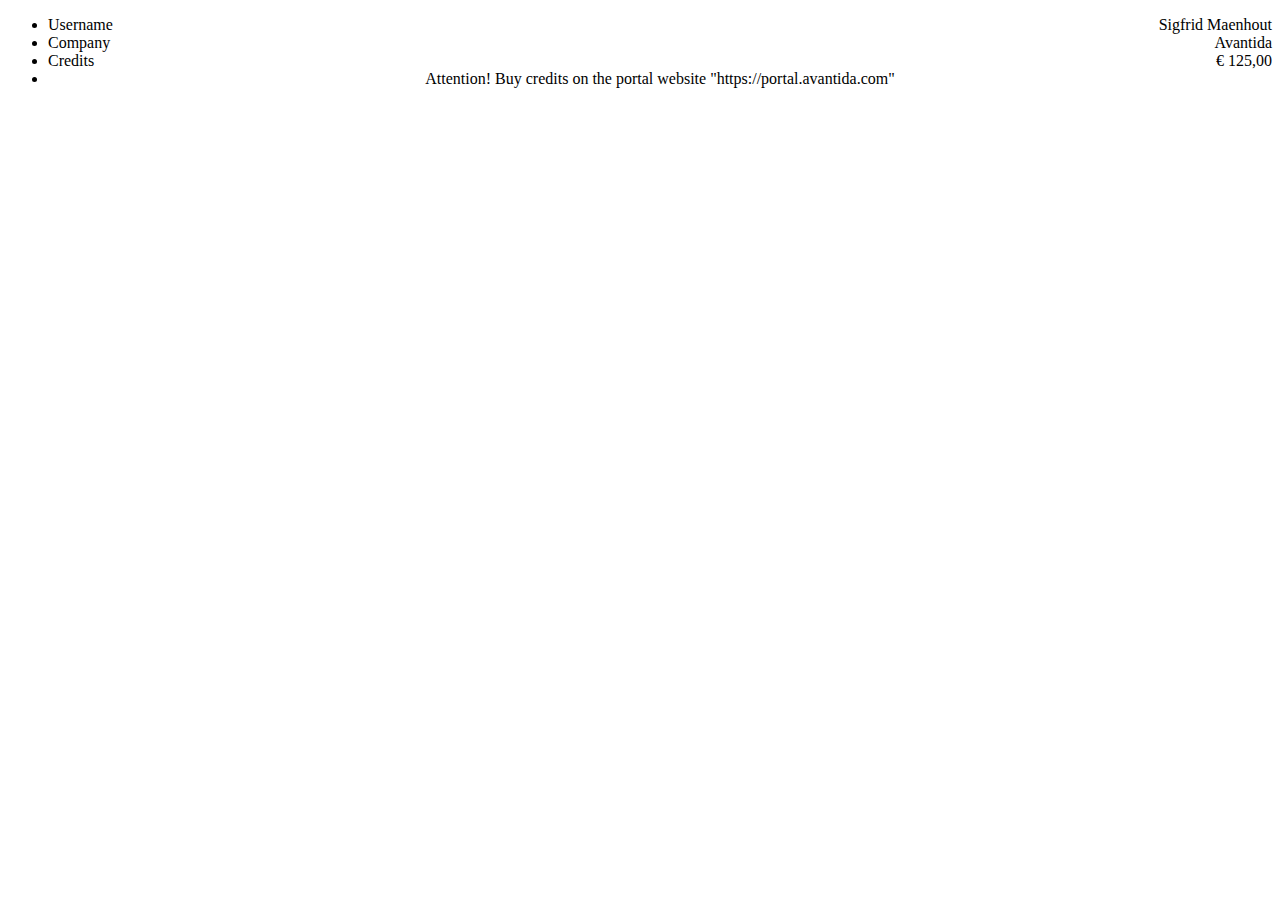
<file: reUse App/credit.html>
<!DOCTYPE html>

<html>
    <head>
      <meta charset="utf-8" />
    
 	 
        <title>Credits</title>
    </head>
    <body>
        <div id="credit" data-role="view" data-title="Credits" data-layout="default">
       <ul data-role="listview" data-style="inset">
            <li>
                <label>Username
                    <label id="username" style="float:right;">Sigfrid Maenhout</label>
                </label>
            </li>
           <li>
                <label>Company
                    <label id="company" style="float:right;">Avantida</label>
                </label>
            </li>
           <li>
                <label>Credits
                    <label id="credits" style="float:right;">€ 125,00</label>
                </label>
            </li>
           <li style="text-align:center;">
               <label>
					Attention! Buy credits on the portal website
                   "https://portal.avantida.com"
               </label>
           </li>
       </ul>
    </div>
    </body>
</html>
</file>
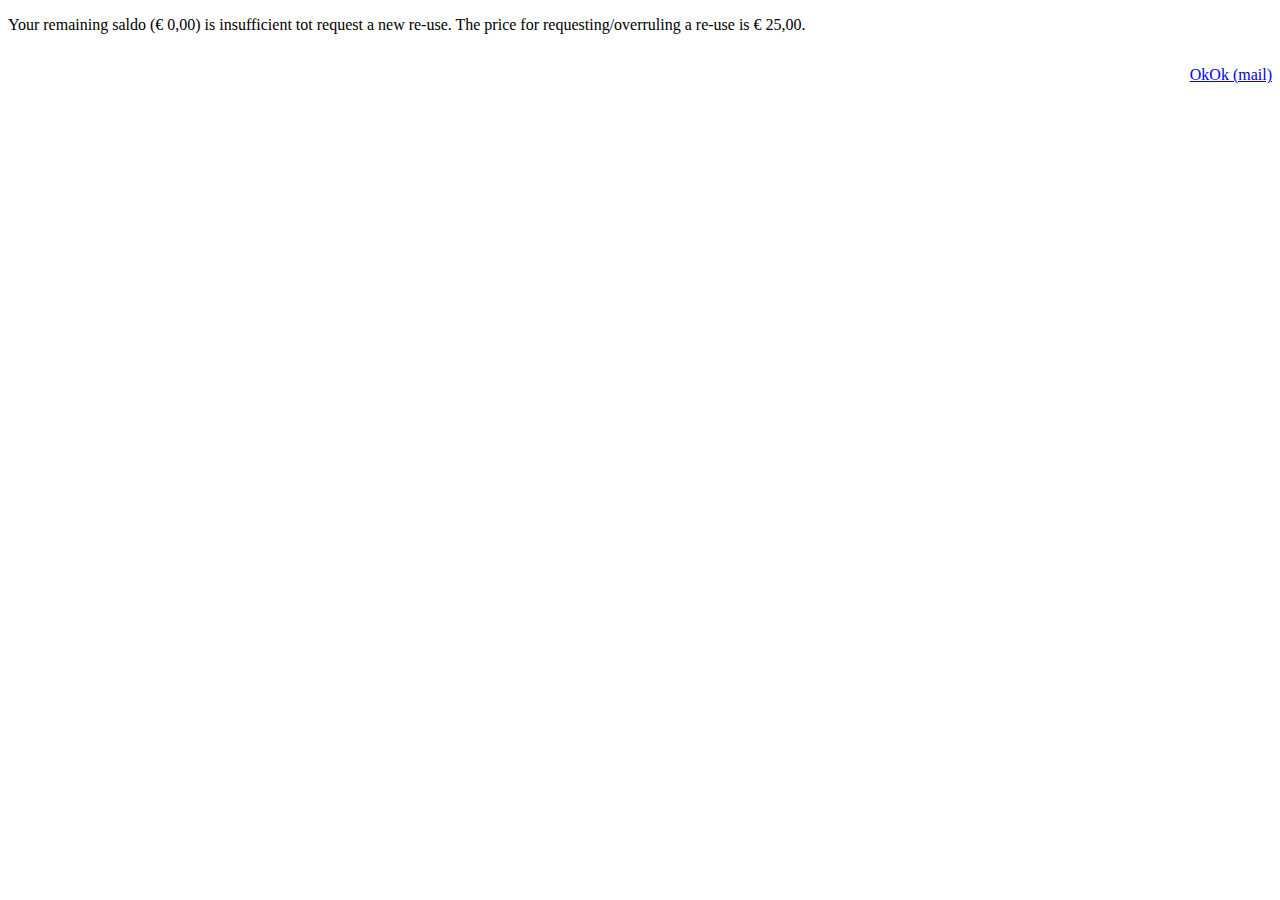
<file: reUse App/detail.html>
<!DOCTYPE html>

<html>
    <head>
        <title>Detail</title>
    </head>
    <body>
        <div id="credit" data-role="view" data-layout="default">
       <p>
           Your remaining saldo (€ 0,00) is insufficient tot request a new re-use. 
           The price for requesting/overruling a re-use is € 25,00.
            </p>
            <p style="float:right;">
                <a data-role="button" href="#home" class="button">Ok</a><a data-role="button" href="#home" class="button">Ok (mail)</a>
            </p>
    </div>
    </body>
</html>
</file>
